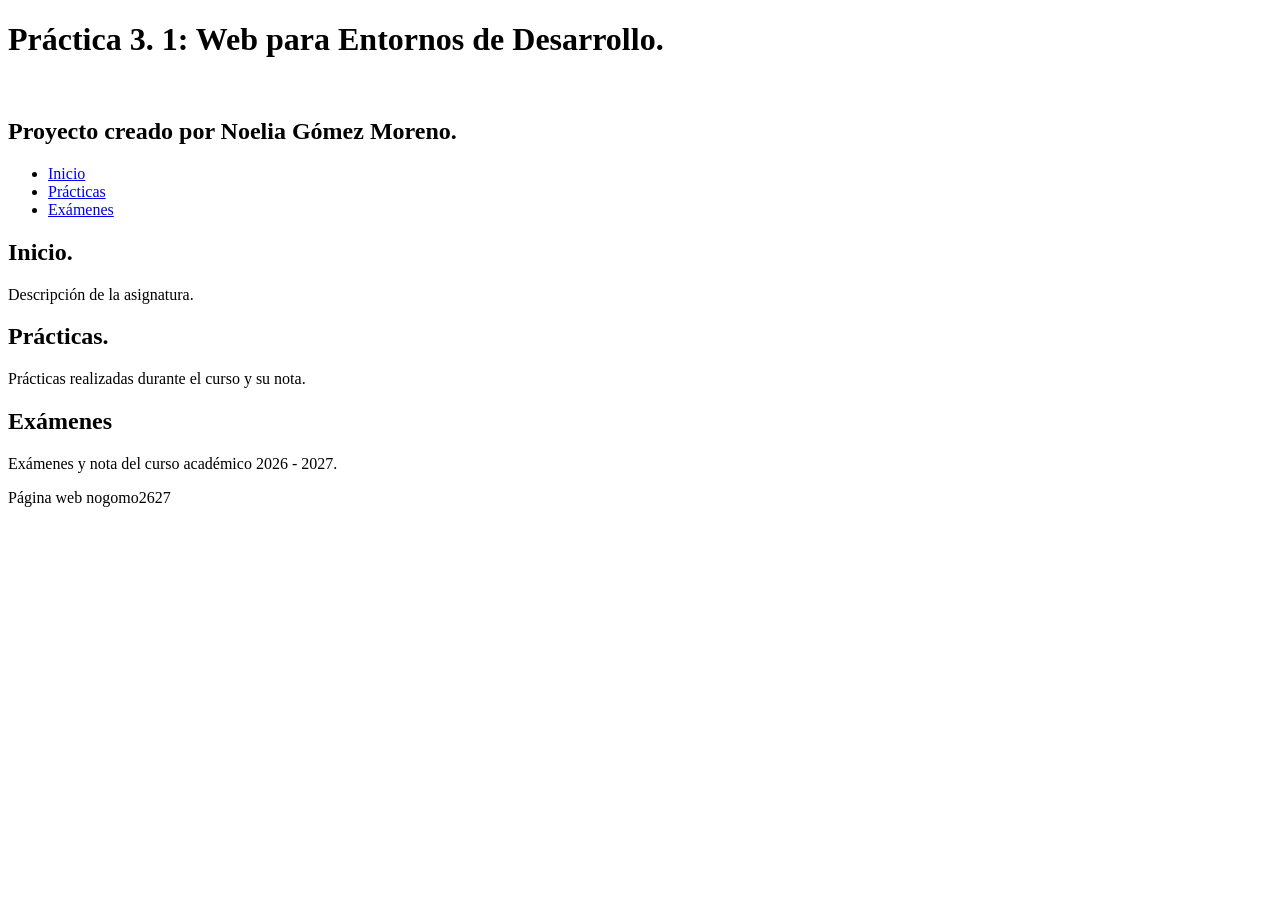
<file: index.html>
<!DOCTYPE html>
<html lang="es">
    <head>
        <meta charset="UTF8">
        <title>Web para Entornos de Desarrollo</title>
    </head>

    <body>
        <h1>Práctica 3. 1: Web para Entornos de Desarrollo.</h1>
        <br>
        <h2>Proyecto creado por Noelia Gómez Moreno.</h2>

        <nav>
            <ul>
                <li><a href="#inicio">Inicio</a></li>
                <li><a href="#practicas">Prácticas</a></li>
                <li><a href="#examenes">Exámenes</a></li>
            </ul>
        </nav>

        <main>
            <section id="inicio">
                <h2>Inicio.</h2>
                <p>Descripción de la asignatura.</p>
            </section>

            <section id="practicas">
                <h2>Prácticas.</h2>
                <p>Prácticas realizadas durante el curso y su nota.</p>
                <a href="tables.html"></a>
            </section>

            <section id="examenes">
                <h2>Exámenes</h2>
                <p>Exámenes y nota del curso académico 2026 - 2027.</p>
                <a href="list.html"></a>
            </section>
        </main>

        <footer>
            <p>Página web nogomo2627</p>
        </footer>
    </body>
</html>
</file>
